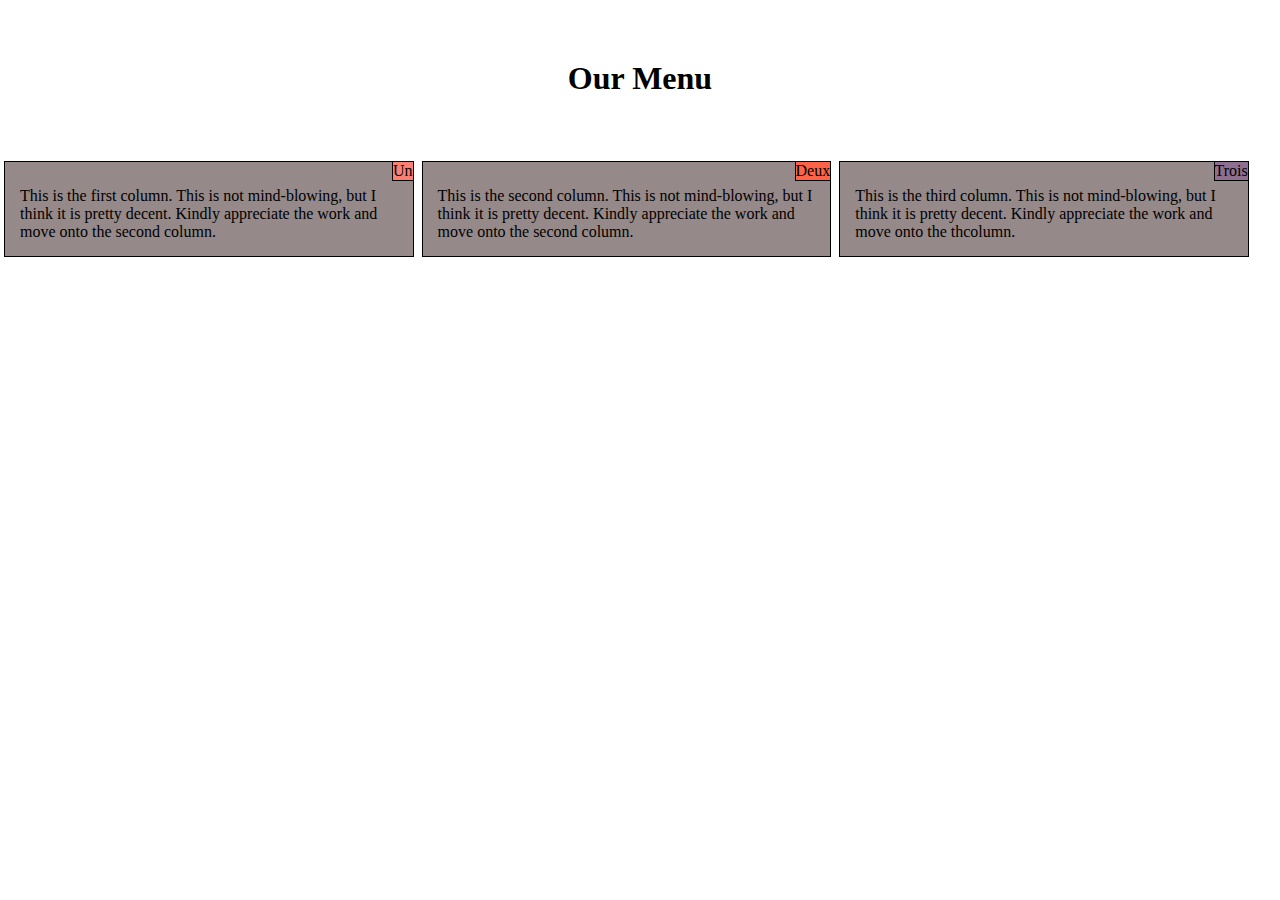
<file: module2/index.html>
<!DOCTYPE html>
<html>

<head>
    <meta charset="utf-8">
    <meta name = "viewport" content = "width=device-width, initial-scale=1">
    <link rel = "stylesheet" href="style2.css">
</head>

<body>

    <h1>Our Menu</h1>

    <div class = "row">
        <div class = "col bg">
            <div class = "heading one">Un</div>
            
            <p>
                This is the first column.
		This is not mind-blowing, but I think it is pretty decent.
                Kindly appreciate the work and move onto the second column.
            </p>

        </div>
        <div class = "col bg">
            
            <div class = "heading two">Deux</div>

            <p> 
                This is the second column.
		This is not mind-blowing, but I think it is pretty decent.
                Kindly appreciate the work and move onto the second column.
            </p>
        </div>
        <div class = "col bg">
            
            <div class = "heading three">Trois</div>
            
            <p>
                This is the third column.
		This is not mind-blowing, but I think it is pretty decent.
                Kindly appreciate the work and move onto the thcolumn.
            </p>
        </div>
    </div>
</body>
</html>
</file>
<file: module2/style2.css>
*{
    margin:0px;
    box-sizing: border-box;
}

h1{
    text-align: center;
    margin: 60px;
}

div{
    
    position: relative;
} 
.col{
    
    width: 32%;
    float: left;
    margin: 4px;
    border: 1px solid black;
}


.bg{
    background-color: rgb(150, 137, 137);
}

.heading{
    position: absolute;
    top: 0px;
    right: 0px;
    border-bottom: 1px solid black;
    border-left: 1px solid black;
}
.one{
    background-color: salmon;
}

.two{
    background-color:  tomato;
}

.three{
    background-color:  rgb(143, 111, 143);
}

p{
    padding:25px 15px 15px 15px;
    text-align: left;
    
}

@media (min-width:768px) and (max-width:991px)
{
    .col
    {
        width: 48%;
        margin-right: 2.5px;
        margin-left: 10px; 
    }

    .right{
        width: 97.3%;
        clear: both;
    }
}
@media (max-width:767px)
{
    .col{
        width: 90%;
        margin-left: 5%;
        
    }

}
</file>
